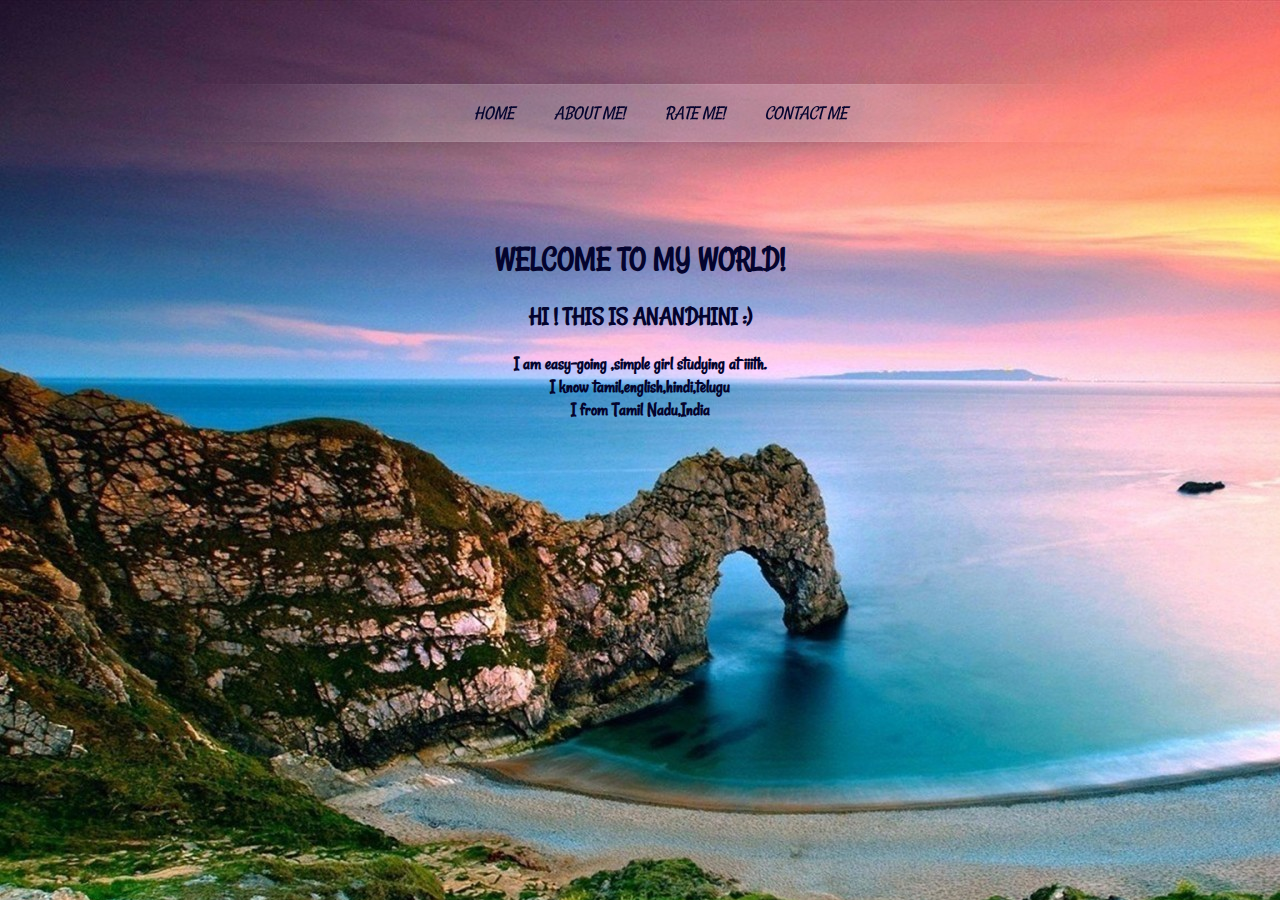
<file: index.html>
<html lang="en-UK">

    <head>
        <title>anandhini rajendran</title>
        <meta charset="utf-8">
    <meta http-equiv="X-UA-Compatible" content="IE=edge">
    <meta name="viewport" content="width=device-width, initial-scale=1">
        <link rel="stylesheet" href="css/styles.css">
        <script src="js/script.js"></script> 
    </head>
    
    <body class="intro">
        
        <nav id="navbar">
            <ul>
                <li><a href="index.html"><em><bold>HOME</bold></em></a></li>
                <li><a href="html/aboutme.html"><em><bold>ABOUT ME! </bold></em></a></li>
                <li><a href="html/rateme.html"><em><bold>RATE ME!</bold></em></a></li>
                <li><a href="html/contactme.html"><em><bold>CONTACT ME</bold></em></a></li>
            </ul>
        </nav>  
        
        <div id="heading1">
            <h1>WELCOME TO MY WORLD!</h1>
            <h2>HI ! THIS IS ANANDHINI :)</h2>
            <h3 font-size: 30px>I am easy-going ,simple girl studying at iiith.<br>
            I know tamil,english,hindi,telugu <br>
            I from Tamil Nadu,India</h3>



        </div>
     
    </body>
</html>
</file>
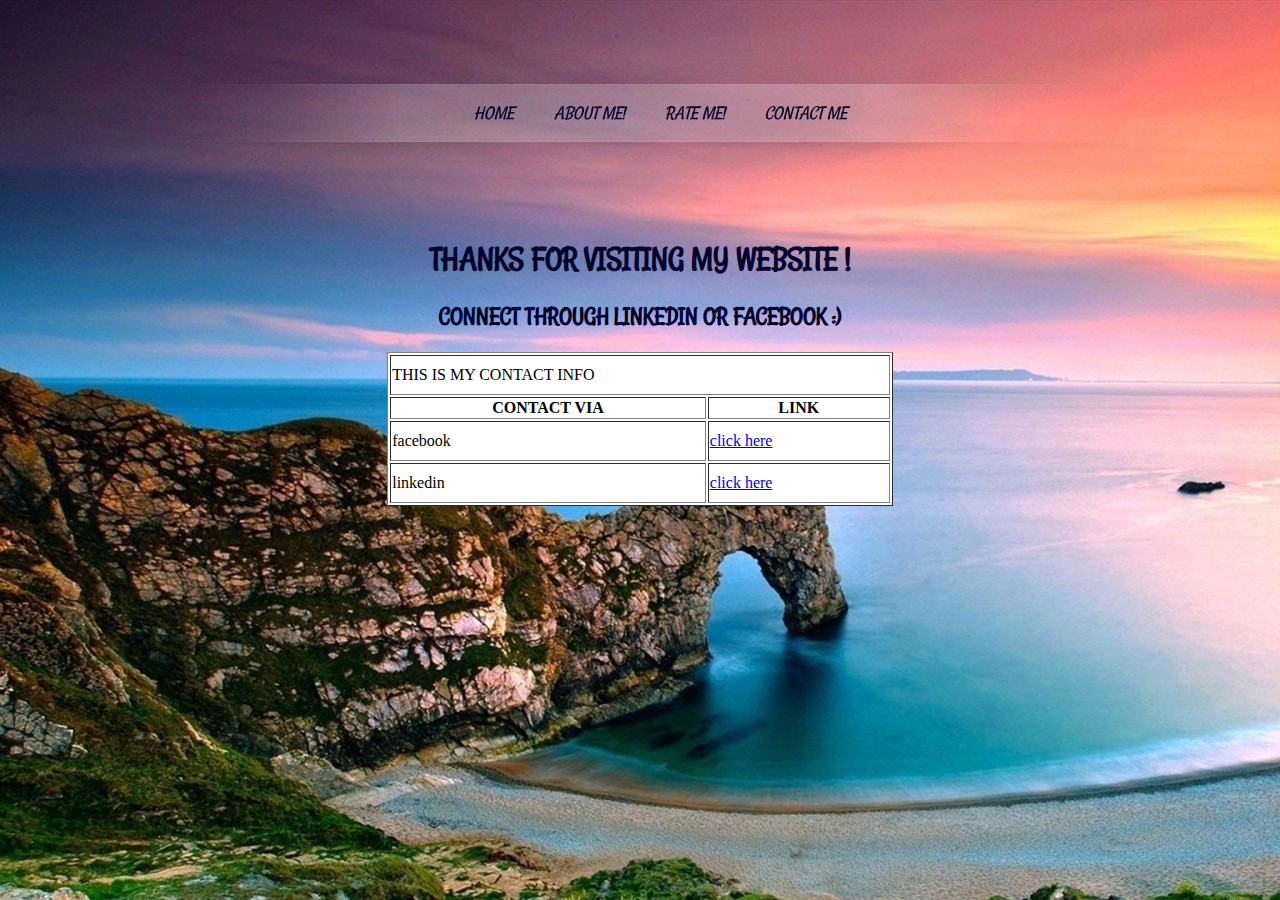
<file: html/contactme.html>
<html>
    
<head>
 
<title>Contact me!</title>
<meta charset="utf-8">
    <meta http-equiv="X-UA-Compatible" content="IE=edge">
    <meta name="viewport" content="width=device-width, initial-scale=1">
<link rel="stylesheet" href="https://cdnjs.cloudflare.com/ajax/libs/font-awesome/4.7.0/css/font-awesome.min.css">
<link rel="stylesheet" href="../css/styles.css">
<script src="../js/script.js"></script>    

</head>


<body>
    
    <nav id="navbar">
        <ul>
            <li><a href="../index.html"><em><bold>HOME</bold></em></a></li>
            <li><a href="aboutme.html"><em><bold>ABOUT ME! </bold></em></a></li>
            <li><a href="rateme.html"><em><bold>RATE ME!</bold></em></a></li>
            <li><a href="contactme.html"><em><bold>CONTACT ME</bold></em></a></li>
        </ul>
    </nav>  
    
    <div id="heading1">
        <h1>THANKS FOR VISITING MY WEBSITE !</h1>
        <h2> CONNECT THROUGH LINKEDIN OR FACEBOOK :)</h2>
    </div>
    <table border=1 bgcolor=white align=center>
        <tr>
            <td colspan="2">THIS IS MY CONTACT INFO</td>
        </tr>
        <tr>
          <th>CONTACT VIA</th>
          <th>LINK</th> 
          
        </tr>
        <tr>
          <td>facebook</td>
          <td>
              <a href="https://www.facebook.com/anandhini.rajendran/" target="_blank">click here</a>
              </td> 
          
        </tr>
        <tr>
          <td>linkedin</td>
          <td><a href="https://www.linkedin.com/in/anandhini-rajendran" target="_blank">click here</a>
          </td>
        </tr>
      </table>
    

</body>
    
</html>
</file>
<file: css/styles.css>
@import url(https://fonts.googleapis.com/css?family=Rancho);
html
{
	background-image: url("../img/wall3.jpg");
}

#heading1
{
    top: 55%;
    color: rgb(4, 4, 46);
    font-family: "Rancho";
    text-align: center;
}
/*this is for navigation bar*/
nav {
        
  max-width: 960px;
  mask-image: linear-gradient(90deg, rgba(255, 255, 255, 0) 0%, #111038 25%, #111065 75%, rgba(255, 255, 255, 0) 100%);
  margin: 0 auto;
  padding: 60px 0;
}

nav ul {
  text-align: center;
  background: linear-gradient(90deg, rgba(255, 255, 255, 0) 0%, rgba(255, 255, 255, 0.2) 25%, rgba(255, 255, 255, 0.2) 75%, rgba(255, 255, 255, 0) 100%);
  box-shadow: 0 0 25px rgba(0, 0, 0, 0.1), inset 0 0 1px rgba(255, 255, 255, 0.6);
}

nav ul li {
  display: inline-block;
}

nav ul li a {
  padding: 18px;
  font-family: "Rancho";
  text-transform:uppercase;
  color: rgb(4, 4, 46);
  font-size: 18px;
  text-decoration: none;
  display: block;
}

nav ul li a:hover {
  box-shadow: 0 0 10px rgba(0, 0, 0, 0.1), inset 0 0 1px rgba(255, 255, 255, 0.6);
  background: rgba(255, 255, 255, 0.1);
  color: rgba(0, 35, 122, 0.7);
}

/*this is for the image to be at centre for aboutme.html file*/
.center {
  display: block;
  margin-left: auto;
  margin-right: auto;
  width: 50%;
}



/*this is for table in contact me*/

table
{
  width:40%;
}
td
{
  height:40px;
}


/*this is for rateme.html*/
.rate
{
    margin-top: 100px;
    margin-left: 150px;
    font-size: 30px;
    color: lawngreen;
    font-weight: bolder;

}

.tbl
{
  margin-top: -300px;
  background-color: white;
}
</file>
